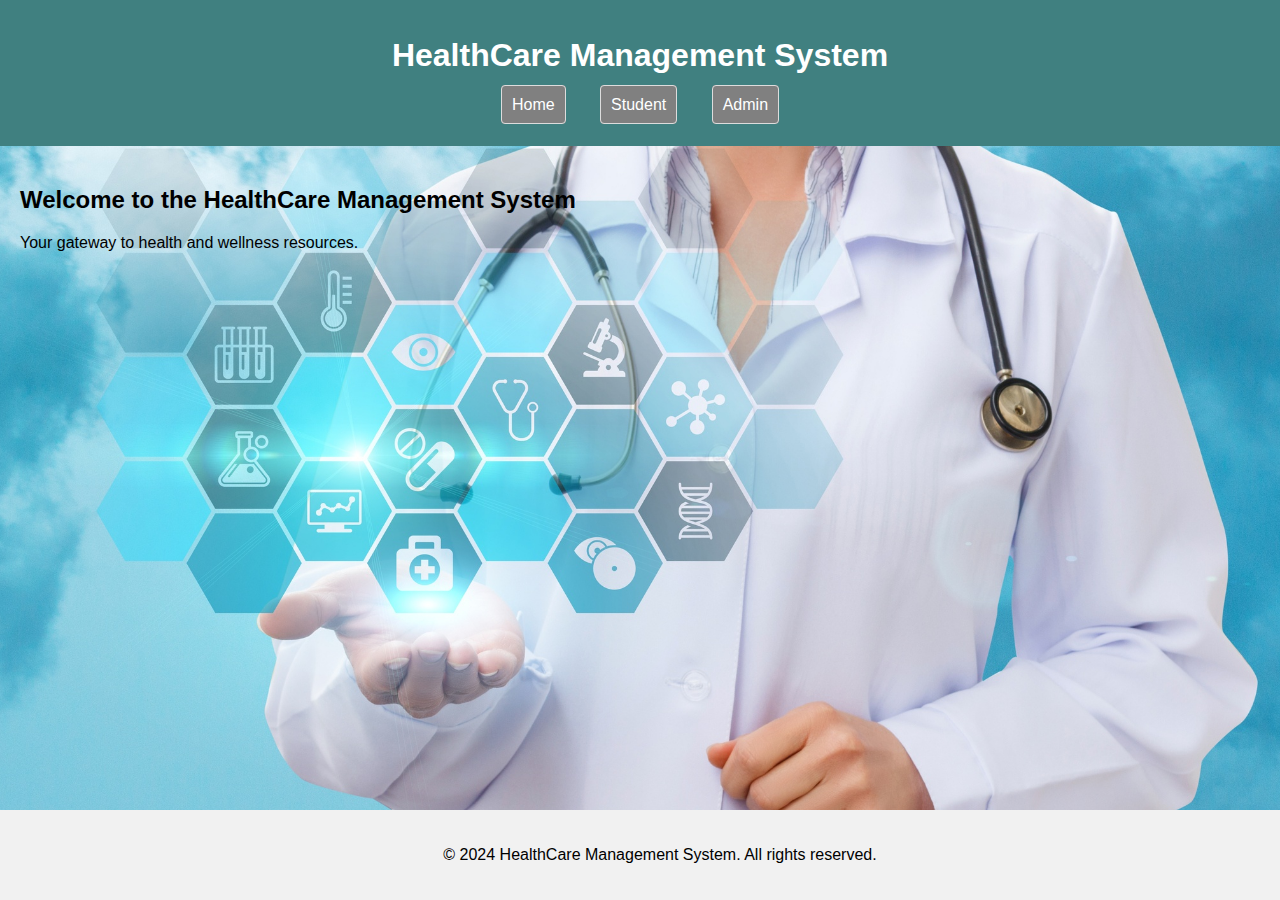
<file: index.html>
<!DOCTYPE html>
<html lang="en">
<head>
    <meta charset="UTF-8">
    <meta name="viewport" content="width=device-width, initial-scale=1.0">
    <title>HealthCare Management System</title>
    <link rel="stylesheet" href="styles.css">
</head>
<body>
    <header>
        <h1>HealthCare Management System</h1>
        <nav>
            <ul>
                <li><a href="index.html">Home</a></li>
                <li><a href="student.html">Student</a></li>
                <li><a href="admin.html">Admin</a></li>
            </ul>
        </nav>
    </header>

    <main>
        <h2>Welcome to the HealthCare Management System</h2>
        <p>Your gateway to health and wellness resources. 
    </main>

    <footer>
        <p>&copy; 2024 HealthCare Management System. All rights reserved.</p>
    </footer>
</body>
</html>
</file>
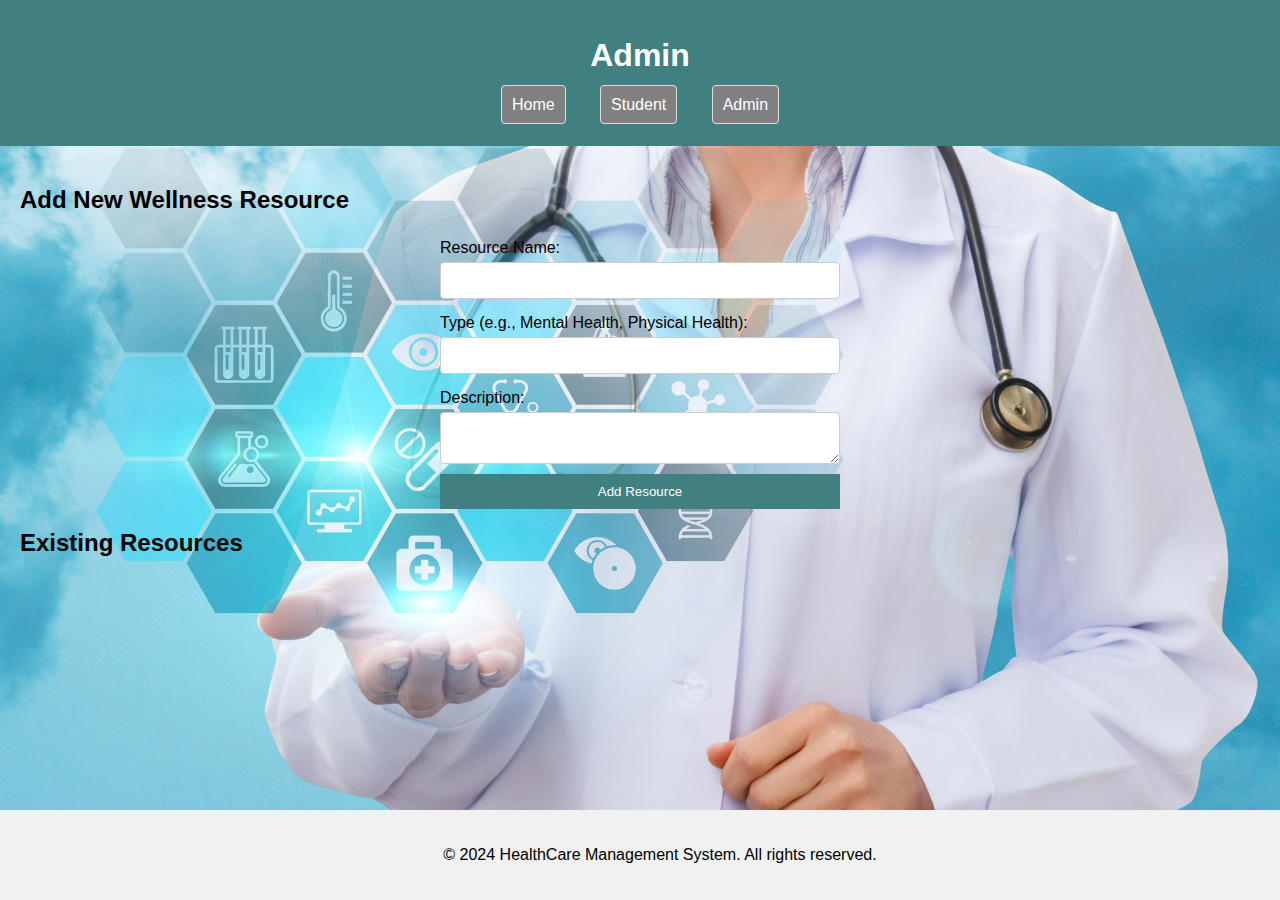
<file: admin.html>
<!DOCTYPE html>
<html lang="en">
<head>
    <meta charset="UTF-8">
    <meta name="viewport" content="width=device-width, initial-scale=1.0">
    <title>Admin - HealthCare Management System</title>
    <link rel="stylesheet" href="styles.css">
</head>
<body>
    <header>
        <h1>Admin</h1>
        <nav>
            <ul>
                <li><a href="index.html">Home</a></li>
                <li><a href="student.html">Student</a></li>
                 <li><a href="admin.html">Admin</a></li>
            </ul>
        </nav>
    </header>

    <main>
        <section>
            <h2>Add New Wellness Resource</h2>
            <form id="add-resource-form">
                <label for="resource-name">Resource Name:</label>
                <input type="text" id="resource-name" name="resource-name" required>

                <label for="resource-type">Type (e.g., Mental Health, Physical Health):</label>
                <input type="text" id="resource-type" name="resource-type" required>

                <label for="resource-description">Description:</label>
                <textarea id="resource-description" name="resource-description" required></textarea>

                <button type="submit">Add Resource</button>
            </form>
        </section>

        <section>
            <h2>Existing Resources</h2>
            <ul id="resource-list">
                <!-- Resources added will be displayed here -->
            </ul>
        </section>
    </main>

    <footer>
        <p>&copy; 2024 HealthCare Management System. All rights reserved.</p>
    </footer>

    <script src="script.js"></script>
</body>
</html>
</file>
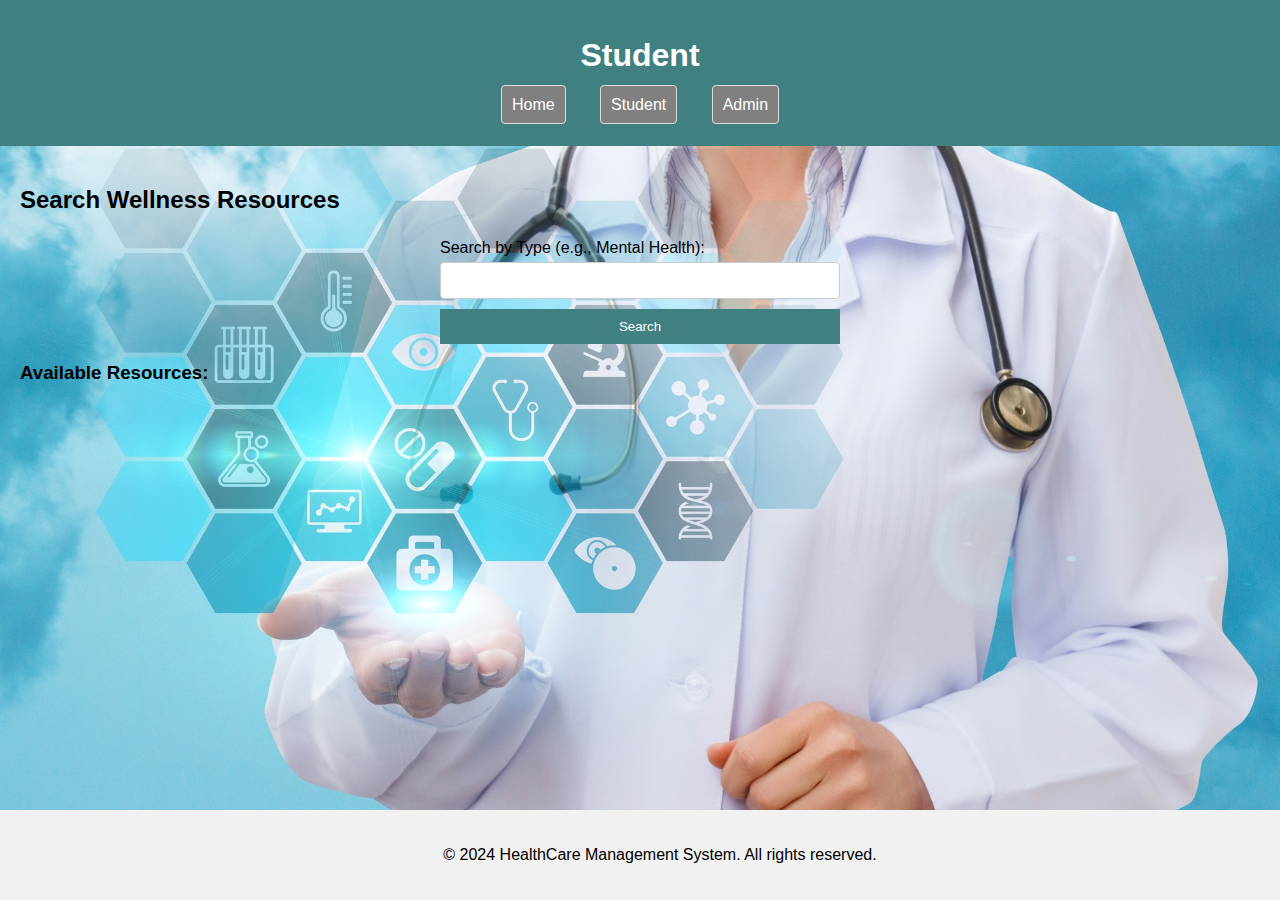
<file: student.html>
<!DOCTYPE html>
<html lang="en">
<head>
    <meta charset="UTF-8">
    <meta name="viewport" content="width=device-width, initial-scale=1.0">
    <title>Student - HealthCare Management System</title>
    <link rel="stylesheet" href="styles.css">
</head>
<body>
    <header>
        <h1>Student</h1>
        <nav>
            <ul>
                <li><a href="index.html">Home</a></li>
                 <li><a href="student.html">Student</a></li>
                <li><a href="admin.html">Admin</a></li>
            </ul>
        </nav>
    </header>

    <main>
        <section>
            <h2>Search Wellness Resources</h2>
            <form id="search-form">
                <label for="search-query">Search by Type (e.g., Mental Health):</label>
                <input type="text" id="search-query" name="search-query" required>
                <button type="submit">Search</button>
            </form>

            <h3>Available Resources:</h3>
            <ul id="search-results">
                <!-- Search results will be displayed here -->
            </ul>
        </section>
    </main>

    <footer>
        <p>&copy; 2024 HealthCare Management System. All rights reserved.</p>
    </footer>

    <script src="script.js"></script>
</body>
</html>
</file>
<file: styles.css>
body {
    font-family: Arial, sans-serif;
    margin: 0;
    padding: 0;
    background-image: url('background.jpg'); /* Path to your background image */
    background-size: cover; /* Make sure the image covers the entire background */
    background-position: center; /* Center the background image */
    background-repeat: no-repeat; /* Prevent the image from repeating */
    background-attachment: fixed; /* Make the background stay fixed when scrolling */
}

header {
    background-color: #408080;
    color: white;
    padding: 1em;
    text-align: center;
}

nav ul {
    list-style: none;
    padding: 0;
}

nav ul li {
    display: inline;
    margin: 0 15px;
}

nav a {
    color: white;
    text-decoration: none;
}

main {
    padding: 20px;
}

section {
    margin-bottom: 20px;
}

form {
    display: flex;
    flex-direction: column;
    max-width: 400px;
    margin: 0 auto;
}

label {
    margin: 5px 0;
}

input, textarea {
    padding: 10px;
    margin-bottom: 10px;
    border: 1px solid #ccc;
    border-radius: 4px;
}

button {
    background-color: #408080;
    color: white;
    border: none;
    padding: 10px;
    cursor: pointer;
}

button:hover {
    background-color: #408080;
}

ul {
    list-style-type: none;
    padding: 0;
}

ul li {
    background-color: #808080;
    margin: 5px 0;
    padding: 10px;
    border: 1px solid #ddd;
    border-radius: 4px;
}

/* Make sure the page takes the full height of the viewport */
html, body {
    height: 100%;
    margin: 0;
    padding: 0;
    font-family: Arial, sans-serif;
}

/* Flexbox layout for body to push footer to the bottom */
body {
    display: flex;
    flex-direction: column;
    min-height: 100vh; /* Full height of the viewport */
}

/* Main content area grows to fill the space */
main {
    flex-grow: 1; /* Ensures this section grows to fill available space */
    padding: 20px;
    
}

/* Footer styling, pushed to the bottom */
footer {
    background-color: #f1f1f1;
    padding: 20px;
    text-align: center;
    width: 100%;
    margin-top: auto; /* Pushes footer to the bottom */
}

/* Add background wallpaper to body */
body {
    background-image: url('background.jpg'); /* Add your image here */
    background-size: cover;
    background-position: center;
    background-repeat: no-repeat;
    
}
</file>
